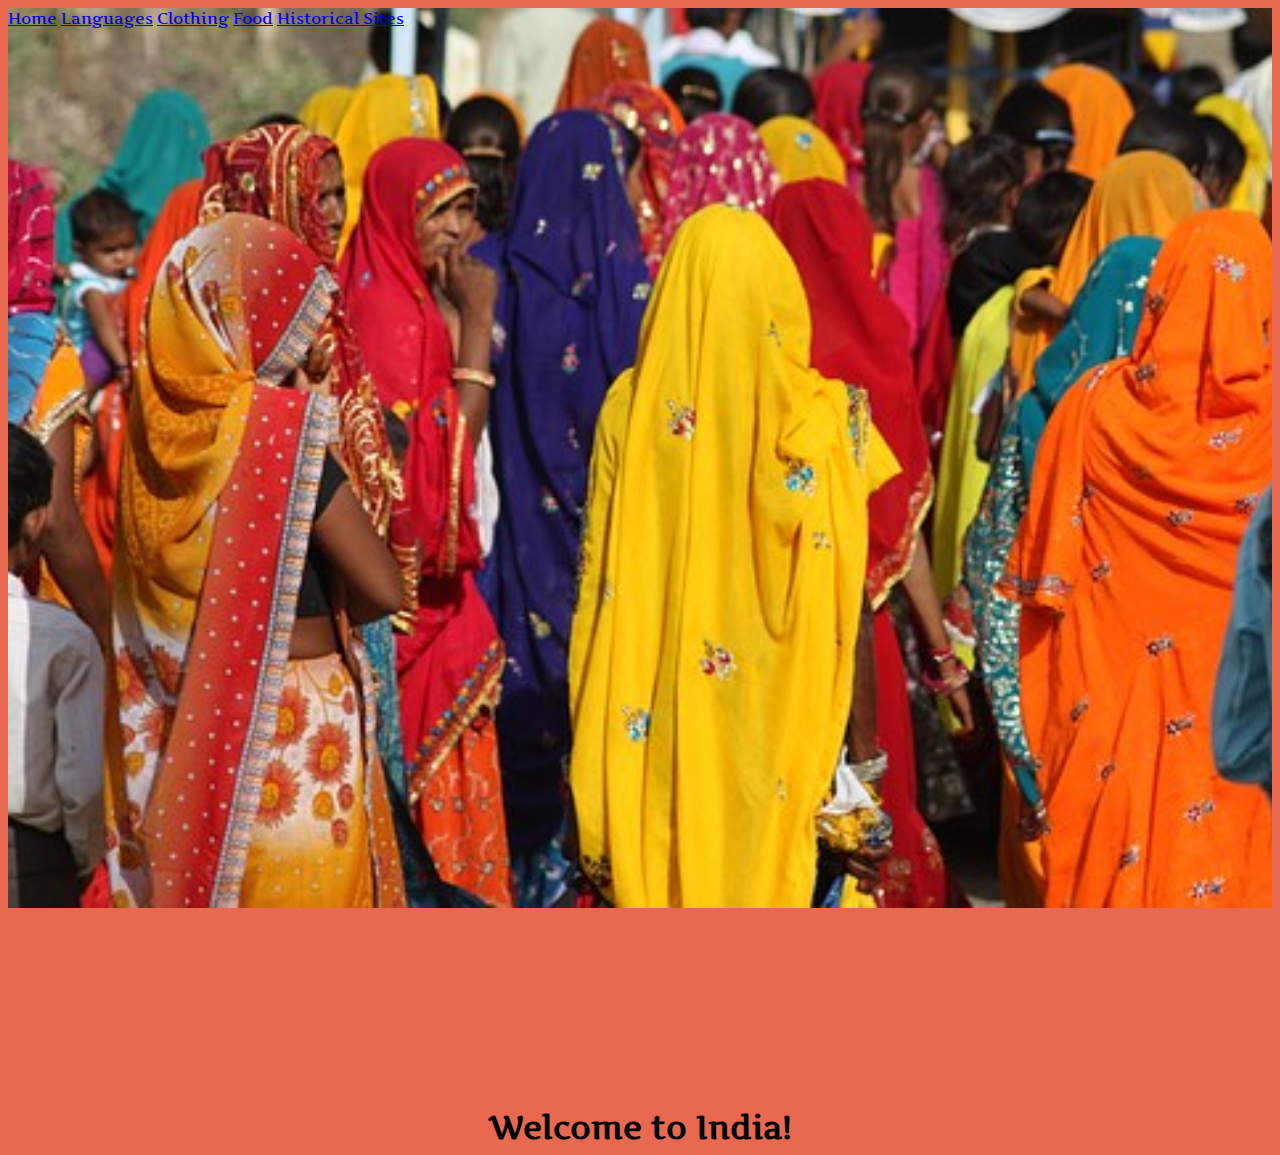
<file: index.html>
<!DOCTYPE html>
<html>
<head>
     <link href="css/styles.css" rel="stylesheet" type="text/css">
    
<title>  India           </title>    
    
</head>
   
    
   <body>
       

        <div class="india">      
         <ul>
             <li><a href="index.html">Home</a></li>
            <li><a href="languages.html">Languages</a></li>
            <li><a href="clothing.html">Clothing</a></li>
            <li><a href="food.html">Food</a></li>
            <li><a href="historicalsites.html">Historical Sites</a></li>
            
    </ul>
          
          </div> 
          
         
                    
                             
             <br><br><br><br><br>   <br><br><br><br><br>   
             
             
          <h1>Welcome to India!</h1>      
                      
                       
                        
                         
                         
                          
</body>

</html>
</file>
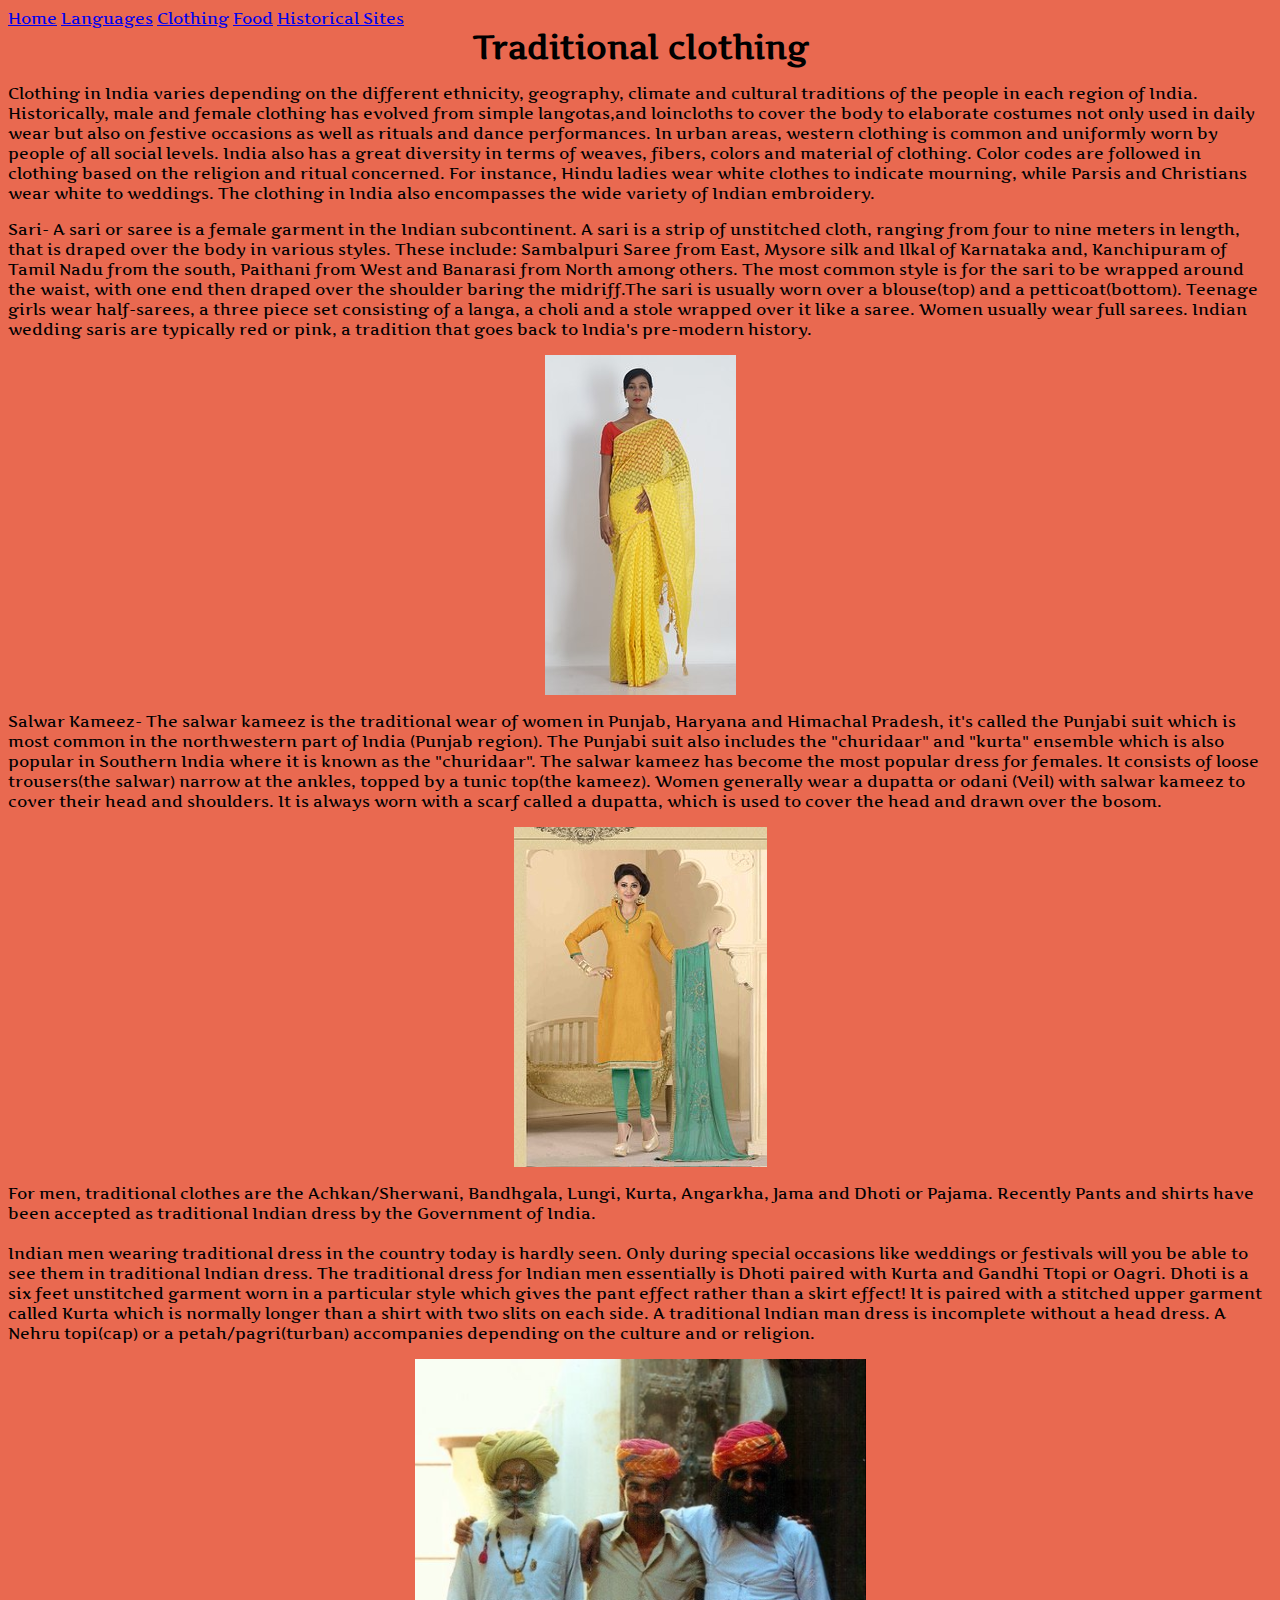
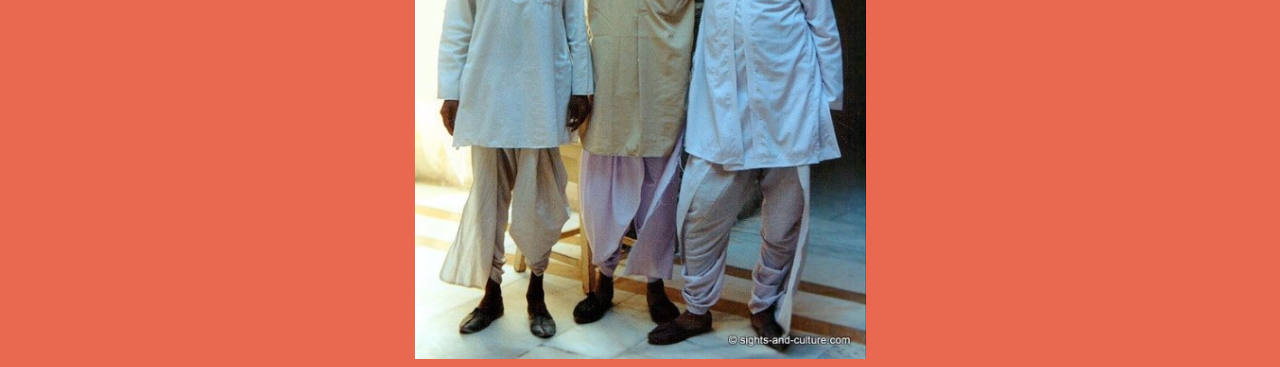
<file: clothing.html>
<!DOCTYPE html>
<html>
    <head>
       <link href="css/styles.css" rel="stylesheet" type="text/css">
    </head>
    <body>
        <ul>
            <li><a href="index.html">Home</a></li>
            <li><a href="languages.html">Languages</a></li>
            <li><a href="clothing.html">Clothing</a></li>
            <li><a href="food.html">Food</a></li>
            <li><a href="historicalsites.html">Historical Sites</a></li>
        </ul>
        
        <h1>Traditional clothing </h1>
    
        
        <div >
        
            <p> Clothing in India varies depending on the different ethnicity, geography, climate and cultural traditions of the people in each region of India.
            Historically, male and female clothing has evolved from simple langotas,and loincloths to cover the body to elaborate costumes not only used in daily wear but also on festive occasions as well as rituals and dance performances. 
            In urban areas, western clothing is common and uniformly worn by people of all social levels. India also has a great diversity in terms of weaves, fibers, colors and material of clothing. 
            Color codes are followed in clothing based on the religion and ritual concerned. For instance, Hindu ladies wear white clothes to indicate mourning, while Parsis and Christians wear white to weddings. 
            The clothing in India also encompasses the wide variety of Indian embroidery.
            </p>
    
            <div class=sari>
    
               <p> Sari- A sari or saree is a female garment in the Indian subcontinent. A sari is a strip of unstitched cloth, ranging from four to nine meters in length, that is draped over the body in various styles.
               These include: Sambalpuri Saree from East, Mysore silk and Ilkal of Karnataka and, Kanchipuram of Tamil Nadu from the south, Paithani from West and Banarasi from North among others.
               The most common style is for the sari to be wrapped around the waist, with one end then draped over the shoulder baring the midriff.The sari is usually worn over a blouse(top) and a petticoat(bottom).
               Teenage girls wear half-sarees, a three piece set consisting of a langa, a choli and a stole wrapped over it like a saree. Women usually wear full sarees. 
               Indian wedding saris are typically red or pink, a tradition that goes back to India's pre-modern history.
               </p>
       
               <img src="images/yellow saree.jpg"class="center-img">
       
            </div>
       
            <div class=image>
    
               <p>Salwar Kameez- The salwar kameez is the traditional wear of women in Punjab, Haryana and Himachal Pradesh, it's called the Punjabi suit which is most common in the northwestern part of India (Punjab region). 
               The Punjabi suit also includes the "churidaar" and "kurta" ensemble which is also popular in Southern India where it is known as the "churidaar".
               The salwar kameez has become the most popular dress for females. It consists of loose trousers(the salwar) narrow at the ankles, topped by a tunic top(the kameez).
               Women generally wear a dupatta or odani (Veil) with salwar kameez to cover their head and shoulders. It is always worn with a scarf called a dupatta, which is used to cover the head and drawn over the bosom.
               </p>
               
               <img src="images/salwar-kameez.jpg" class="center-img">
       
           </div>
       
            <div class=men>
       
               <p>For men, traditional clothes are the Achkan/Sherwani, Bandhgala, Lungi, Kurta, Angarkha, Jama and Dhoti or Pajama. Recently Pants and shirts have been accepted as traditional Indian dress by the Government of India.<br><br>
       
       
                   Indian men wearing traditional dress in the country today is hardly seen. Only during special occasions like weddings or festivals will you be able to see them in traditional Indian dress.
                   The traditional dress for Indian men essentially is Dhoti paired with Kurta and Gandhi Ttopi or Oagri. Dhoti is a six feet unstitched garment worn in a particular style which gives the pant effect rather than a skirt effect! 
                   It is paired with a stitched upper garment called Kurta which is normally longer than a shirt with two slits on each side. A traditional Indian man dress is incomplete without a head dress. 
                   A Nehru topi(cap) or a petah/pagri(turban) accompanies depending on the culture and or religion.
               </p>
       
                <img src="images/trad indian men cloth.jpg" class="center-img">
     
            </div> 
      
        </div><!-- /.content -->
    </body>
</html>
</file>
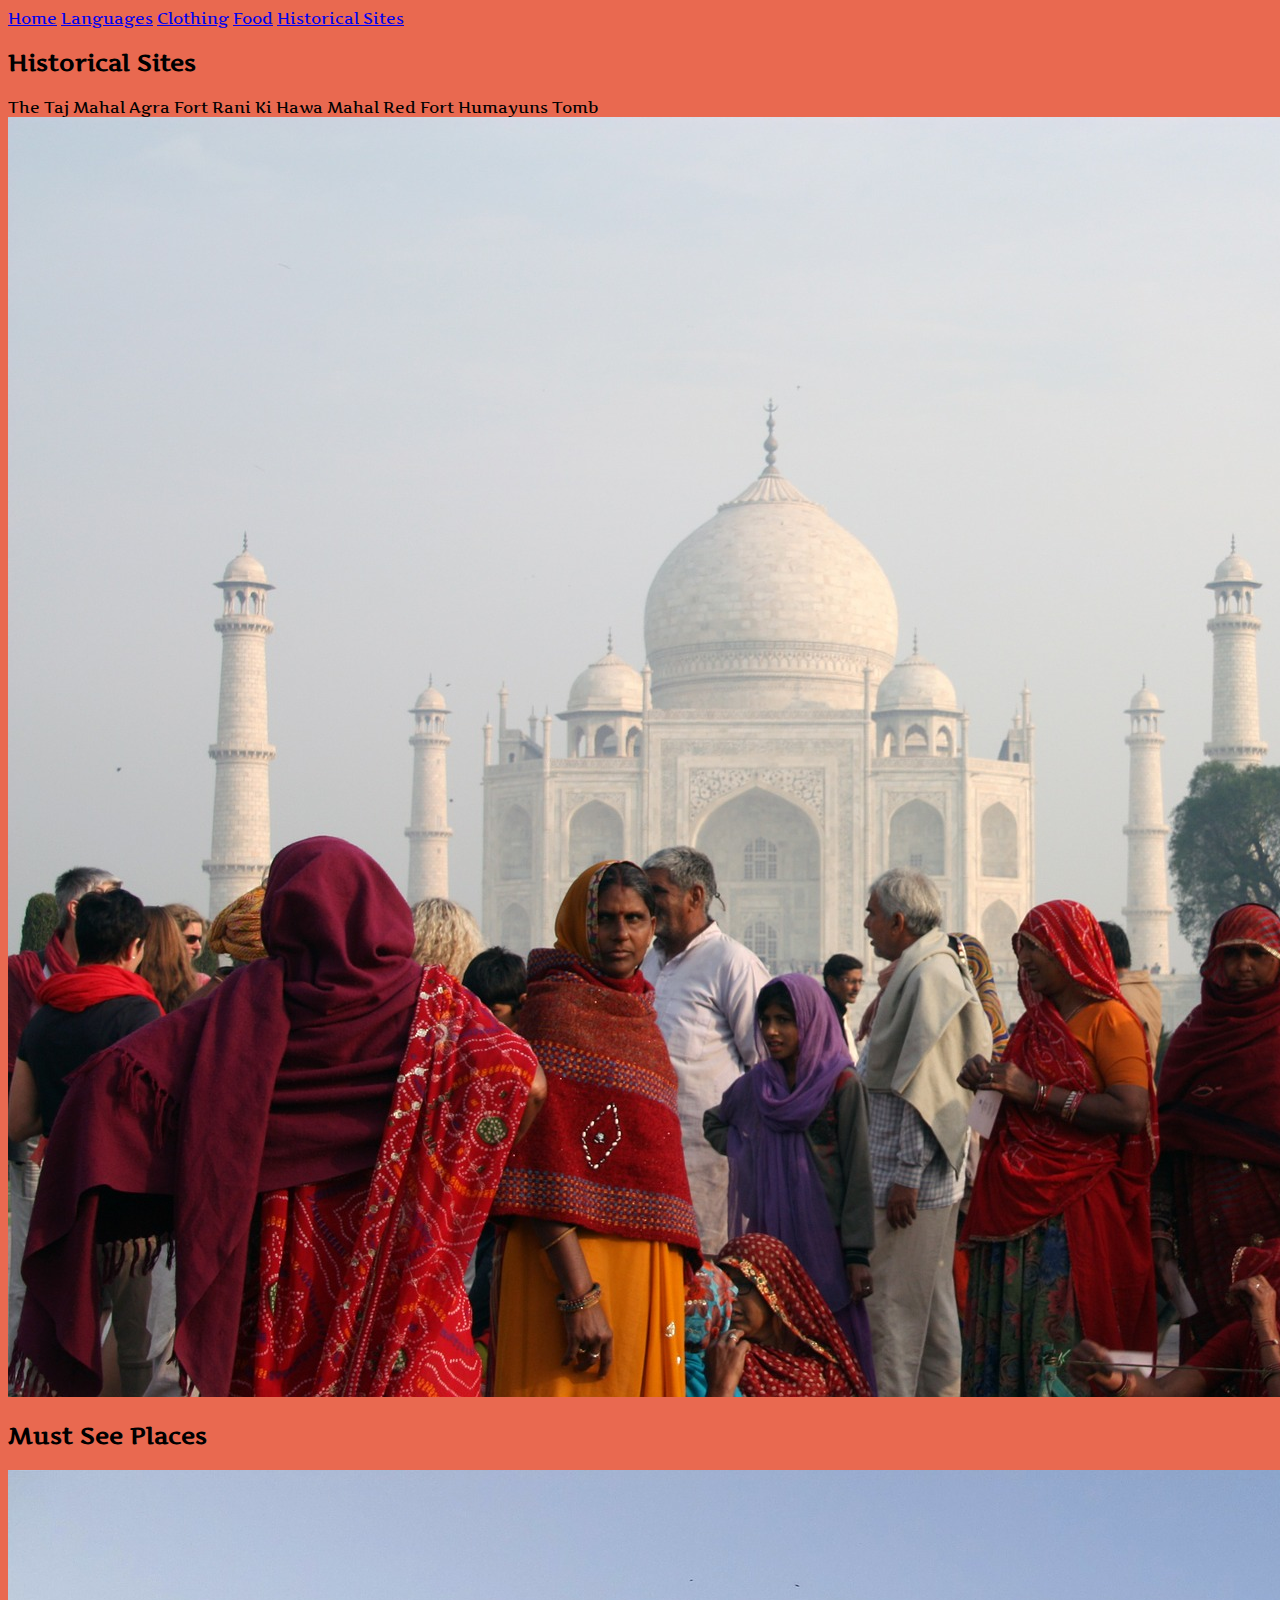
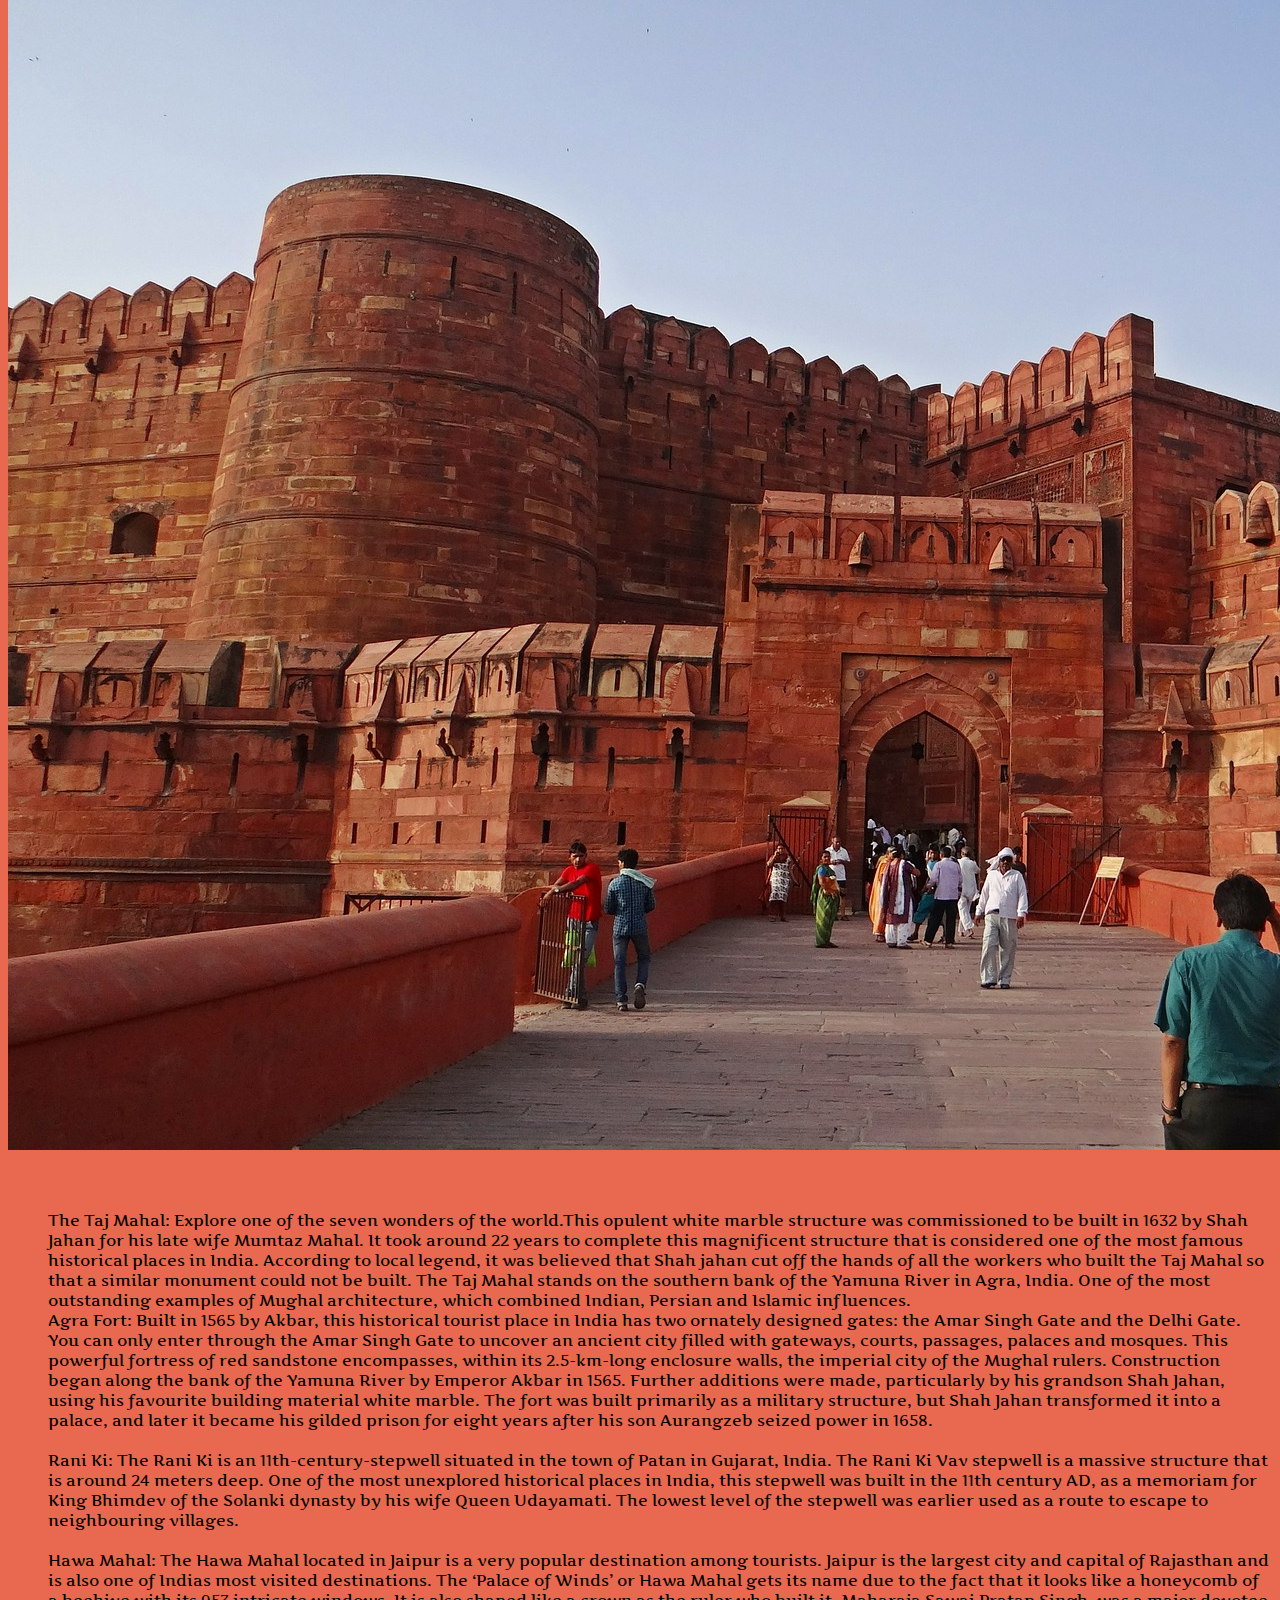
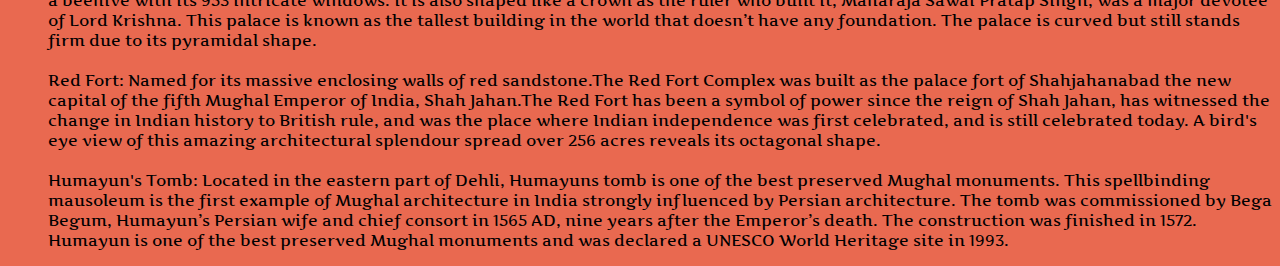
<file: historicalsites.html>
<!DOCTYPE html>
<html>
<head>
    <link href="css/styles.css" rel="stylesheet" type="text/css">
    
    <!-- this is the historical site page -->
    <!-- include 2 h2 tags -->
    <!-- include 2 pictures -->
    <!-- include 3 h1 tags -->
    <!-- add unordered list -->
    
</head>

<ul>
        <li><a href="index.html">Home</a></li>
        <li><a href="languages.html">Languages</a></li>
        <li><a href="clothing.html">Clothing</a></li>
        <li><a href="food.html">Food</a></li>
        <li><a href="historicalsites.html">Historical Sites</a></li>
</ul>

<h2> Historical Sites </h2>
<ul>
    <li>The Taj Mahal</li>
    <li>Agra Fort</li>
    <li>Rani Ki </li>
    <li>Hawa Mahal</li>
    <li>Red Fort</li>
    <li>Humayuns Tomb</li>
</ul>


<img src="images/indiahistoricalsite.jpg">
<body></body>




<h2>Must See Places </h2>

<img src="images/historicalagra-fort.jpg">   

<ol>  <br> <br> 
    <li>The Taj Mahal: Explore one of the seven wonders of the world.This opulent white marble structure was commissioned to be built in 1632 by Shah Jahan for his late wife Mumtaz Mahal. 
        It took around 22 years to complete this magnificent structure that is considered one of the most famous historical places in India.
        According to local legend, it was believed that Shah jahan cut off the hands of all the workers who built the Taj Mahal so that a similar monument could not be built.
        The Taj Mahal stands on the southern bank of the Yamuna River in Agra, India. One of the most outstanding examples of Mughal architecture, which combined Indian, Persian and Islamic influences.</li>
    <br>
   
    <li>Agra Fort: Built in 1565 by Akbar, this historical tourist place in India has two ornately designed gates: the Amar Singh Gate and the Delhi Gate. 
         You can only enter through the Amar Singh Gate to uncover an ancient city filled with gateways, courts, passages, palaces and mosques. 
         This powerful fortress of red sandstone encompasses, within its 2.5-km-long enclosure walls, the imperial city of the Mughal rulers.
         Construction began along the bank of the Yamuna River by Emperor Akbar in 1565. Further additions were made, particularly by his grandson Shah Jahan, using his favourite building material white marble. 
         The fort was built primarily as a military structure, but Shah Jahan transformed it into a palace, and later it became his gilded prison for eight years after his son Aurangzeb seized power in 1658.</li>
    <br> <br>
    <li>Rani Ki: The Rani Ki is an 11th-century-stepwell situated in the town of Patan in Gujarat, India. The Rani Ki Vav stepwell is a massive structure that is around 24 meters deep. One of the most unexplored historical places in India, 
        this stepwell was built in the 11th century AD, as a memoriam for King Bhimdev of the Solanki dynasty by his wife Queen Udayamati. 
        The lowest level of the stepwell was earlier used as a route to escape to neighbouring villages.</li>
        
    <br> <br>
    <li>Hawa Mahal: The Hawa Mahal located in Jaipur is a very popular destination among tourists. 
        Jaipur is the largest city and capital of Rajasthan and is also one of Indias most visited destinations. The ‘Palace of Winds’ or Hawa Mahal gets its name due to the fact that it looks like a honeycomb of a beehive with its 953 intricate windows. 
        It is also shaped like a crown as the ruler who built it, Maharaja Sawai Pratap Singh, was a major devotee of Lord Krishna.
        This palace is known as the tallest building in the world that doesn’t have any foundation. The palace is curved but still stands firm due to its pyramidal shape.</li>
        
    <br><br>
    <li>Red Fort: Named for its massive enclosing walls of red sandstone.The Red Fort Complex was built as the palace fort of 
        Shahjahanabad the new capital of the fifth Mughal Emperor of India, Shah Jahan.The Red Fort has been a symbol of power since the reign of Shah Jahan, has witnessed the change in 
        Indian history to British rule, and was the place where Indian independence was first celebrated, and is still celebrated today. A bird's eye view of this amazing architectural splendour spread over 256 acres reveals its octagonal shape. </li>
    
    <br><br>
    <li>Humayun's Tomb: Located in the eastern part of Dehli, Humayuns tomb is one of the best preserved Mughal monuments.  
        This spellbinding mausoleum is the first example of Mughal architecture in India strongly influenced by Persian architecture.
        The tomb was commissioned by Bega Begum, Humayun’s Persian wife and chief consort in 1565 AD, nine years after the Emperor’s death. 
        The construction was finished in 1572. Humayun is one of the best preserved Mughal monuments and was declared a UNESCO World Heritage site in 1993.</li>
   
</ol>

</body>
</file>
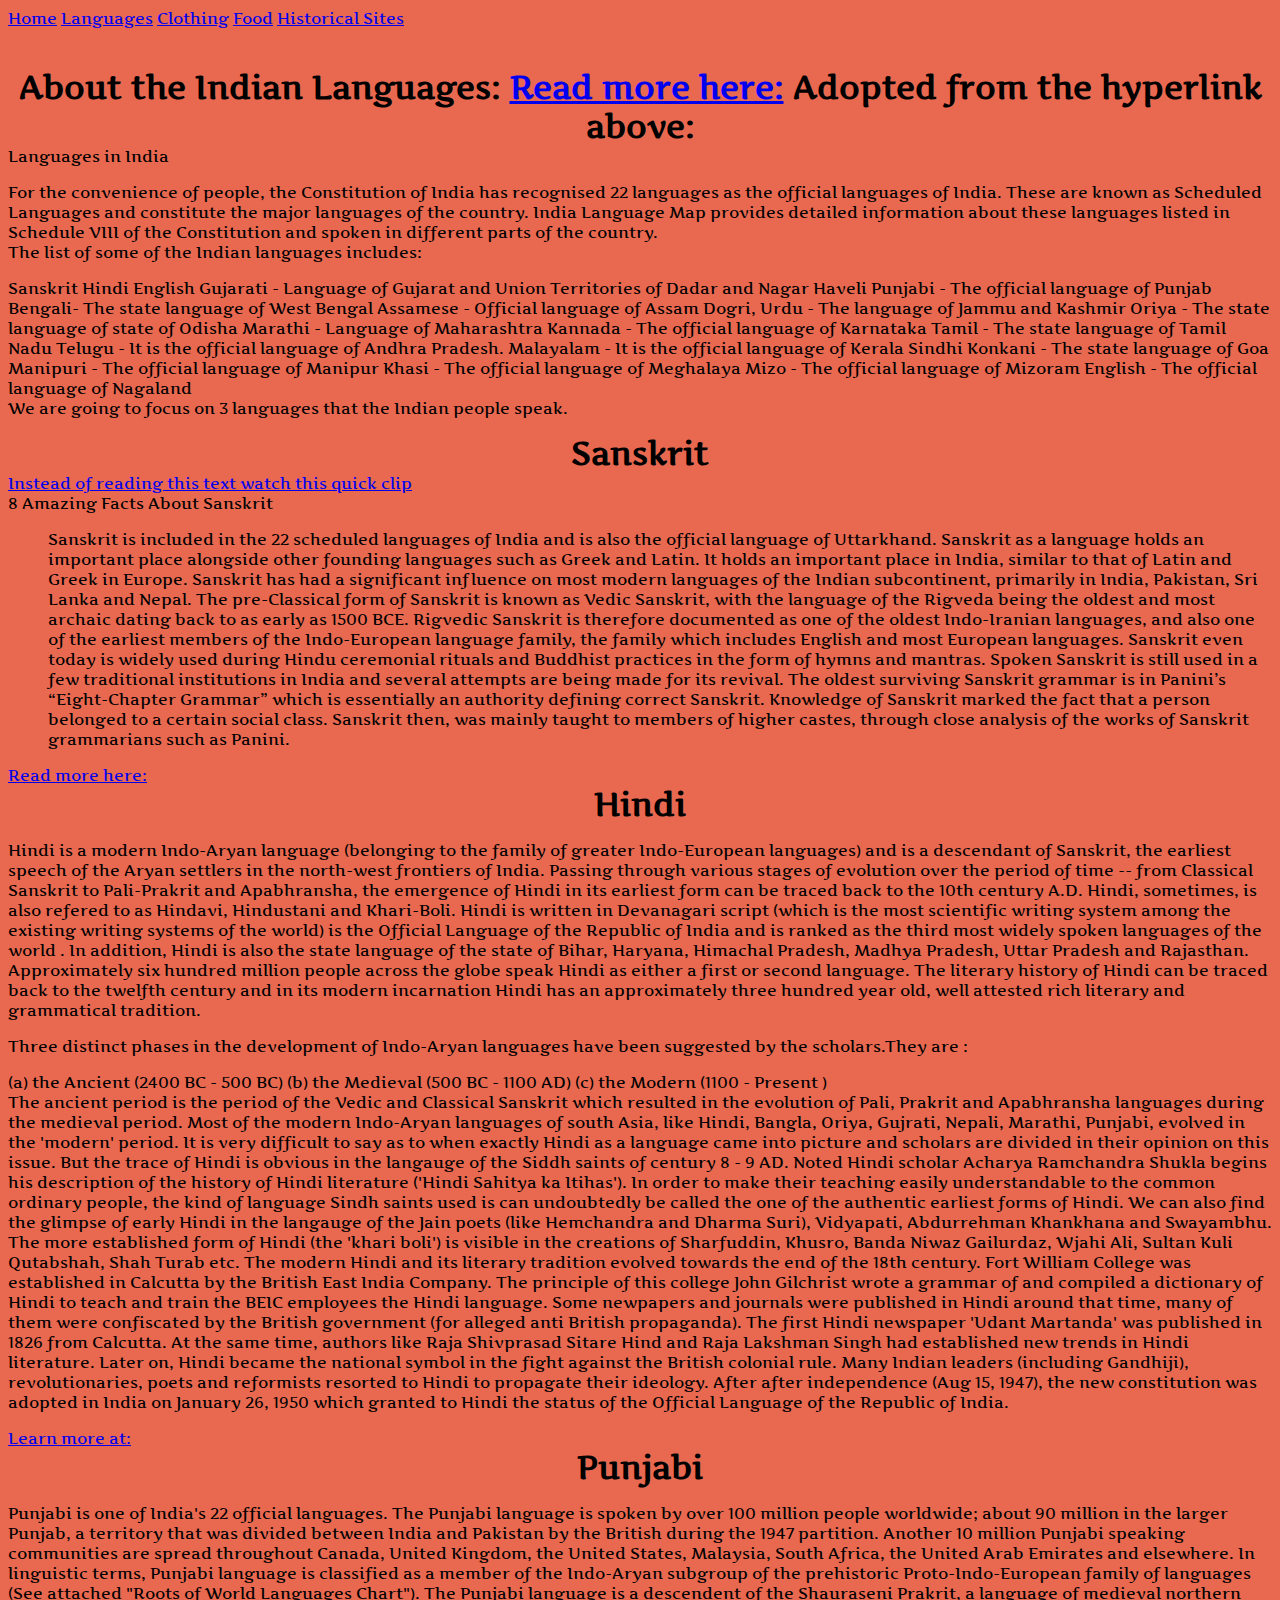
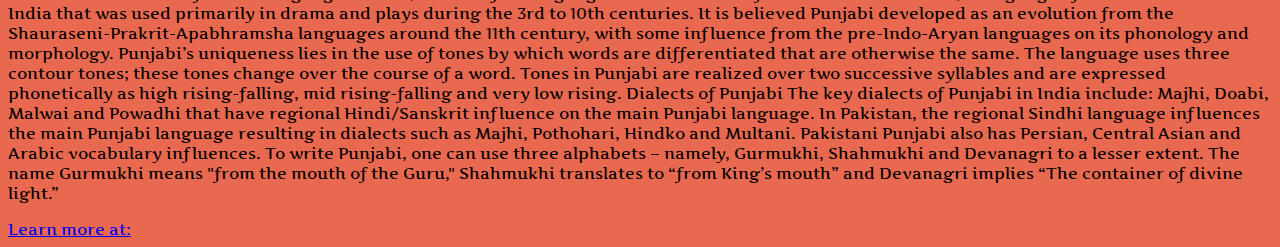
<file: languages.html>
<!DOCTYPE html>
<html>
  
     <link href="css/styles.css" rel="stylesheet" type="text/css">
    
    
    <!-- this is the language page -->
    <!-- include 3 h1 tags -->
    <!-- include 2 unordered list -->
    <!-- include 1 ordered list -->
    <!-- include 2 div tag -->  
    <!-- include 4 h1 tags -->
    
      
    <ul>
        <li><a href="index.html">Home</a></li>
        <li><a href="languages.html">Languages</a></li>
        <li><a href="clothing.html">Clothing</a></li>
        <li><a href="food.html">Food</a></li>
        <li><a href="historicalsites.html">Historical Sites</a></li>
</ul>

<br><br>

    <body>
    
   <h1>About the Indian Languages: <a href="http://www.mapsofindia.com/culture/indian-languages.html">Read more here:</a>
   Adopted from the hyperlink above: </h1>
   <head> Languages in India
   
    </head>
   <p>For the convenience of people, the Constitution of India has recognised 22 languages as the official languages of India. 
   These are known as Scheduled Languages and constitute the major languages of the country. 
   India Language Map provides detailed information about these languages listed in Schedule VIII of the Constitution and spoken in different parts of the country.
   
<br>
The list of some of the Indian languages includes:
<ul>
<li>Sanskrit</li>
<li>Hindi</li>
<li>English</li>
<li>Gujarati - Language of Gujarat and Union Territories of Dadar and Nagar Haveli</li>
<li>Punjabi - The official language of Punjab</li>
<li>Bengali- The state language of West Bengal</li>
<li>Assamese - Official language of Assam</li>
<li>Dogri, Urdu - The language of Jammu and Kashmir</li>
<li>Oriya - The state language of state of Odisha</li>
<li>Marathi - Language of Maharashtra</li>
<li>Kannada - The official language of Karnataka</li>
<li>Tamil - The state language of Tamil Nadu</li>
<li>Telugu - It is the official language of Andhra Pradesh.</li>
<li>Malayalam - It is the official language of Kerala</li>
<li>Sindhi</li>
<li>Konkani - The state language of Goa</li>
<li>Manipuri - The official language of Manipur</li>
<li>Khasi - The official language of Meghalaya</li>
<li>Mizo - The official language of Mizoram</li>
<li>English - The official language of Nagaland</li>
</ul>

We are going to focus on 3 languages that the Indian people speak. 
</p>
    
    <h1>Sanskrit</h1>
    <a href="https://www.youtube.com/watch?v=rC-XseI-HWI"> Instead of reading this text watch this quick clip</a>
    <br>
    8 Amazing Facts About Sanskrit
    <ol>
<li>Sanskrit is included in the 22 scheduled languages of India and is also the official language of Uttarkhand.</li>
<li>Sanskrit as a language holds an important place alongside other founding languages such as Greek and Latin.</li>
<li>It holds an important place in India, similar to that of Latin and Greek in Europe.</li>
<li>Sanskrit has had a significant influence on most modern languages of the Indian subcontinent, primarily in India, Pakistan, Sri Lanka and Nepal.</li>
<li>The pre-Classical form of Sanskrit is known as Vedic Sanskrit, with the language of the Rigveda being the oldest and most archaic dating back to as early as 1500 BCE. 
Rigvedic Sanskrit is therefore documented as one of the oldest Indo-Iranian languages, and also one of the earliest members of the Indo-European language family, the family which includes English and most European languages.</li>
<li>Sanskrit even today is widely used during Hindu ceremonial rituals and Buddhist practices in the form of hymns and mantras.
Spoken Sanskrit is still used in a few traditional institutions in India and several attempts are being made for its revival.</li>
<li>The oldest surviving Sanskrit grammar is in Panini’s “Eight-Chapter Grammar” which is essentially an authority defining correct Sanskrit.</li>
<li>Knowledge of Sanskrit marked the fact that a person belonged to a certain social class. 
Sanskrit then, was mainly taught to members of higher castes, through close analysis of the works of Sanskrit grammarians such as Panini.</li>

   </ol> 
    <a href="http://mocomi.com/history-of-sanskrit/">Read more here:</a
    
    
    
    
    <br>
    
    <h1>Hindi</h1>
    
    <p>Hindi is a modern Indo-Aryan language (belonging to the family of greater Indo-European languages) and is a descendant of Sanskrit, the earliest speech of the Aryan settlers in the north-west frontiers of India.

 Passing through various stages of evolution over the period of time -- from Classical Sanskrit to Pali-Prakrit and Apabhransha, the emergence of Hindi in its earliest form can be traced back to the 10th century A.D. Hindi, sometimes, is also refered to as Hindavi, Hindustani and Khari-Boli. Hindi is written in Devanagari script (which is the most scientific writing system among the existing writing systems of the world) is the Official Language of the Republic of India and is ranked as the third most widely spoken languages of the world . In addition, Hindi is also the state language of the state of Bihar, Haryana, Himachal Pradesh, Madhya Pradesh, Uttar Pradesh and Rajasthan. Approximately six hundred million people across the globe speak Hindi as either a first or second language. 

The literary history of Hindi can be traced back to the twelfth century and in its modern incarnation Hindi has an approximately three hundred year old, well attested rich literary and grammatical tradition. 
</p>
<p>
Three distinct phases in the development of Indo-Aryan languages have been suggested by the scholars.They are : 
<ul>
<li>(a) the Ancient (2400 BC - 500 BC) </li>
<li>(b) the Medieval (500 BC - 1100 AD)</li>
<li>(c) the Modern (1100 - Present )</li> 
</ul>
The ancient period is the period of the Vedic and Classical Sanskrit which resulted in the evolution of Pali, Prakrit and Apabhransha languages during the medieval period. Most of the modern Indo-Aryan languages of south Asia, like Hindi, Bangla, Oriya, Gujrati, Nepali, Marathi, Punjabi, evolved in the 'modern' period.

It is very difficult to say as to when exactly Hindi as a language came into picture and scholars are divided in their opinion on this issue. But the trace of Hindi is obvious in the langauge of the Siddh saints of century 8 - 9 AD. Noted Hindi scholar Acharya Ramchandra Shukla begins his description of the history of Hindi literature ('Hindi Sahitya ka Itihas'). In order to make their teaching easily understandable to the common ordinary people, the kind of language Sindh saints used is can undoubtedly be called the one of the authentic earliest forms of Hindi. We can also find the glimpse of early Hindi in the langauge of the Jain poets (like Hemchandra and Dharma Suri), Vidyapati, Abdurrehman Khankhana and Swayambhu. The more established form of Hindi (the 'khari boli') is visible in the creations of Sharfuddin, Khusro, Banda Niwaz Gailurdaz, Wjahi Ali, Sultan Kuli Qutabshah, Shah Turab etc.

The modern Hindi and its literary tradition evolved towards the end of the 18th century. Fort William College was established in Calcutta by the British East India Company. The principle of this college John Gilchrist wrote a grammar of and compiled a dictionary of Hindi to teach and train the BEIC employees the Hindi language. Some newpapers and journals were published in Hindi around that time, many of them were confiscated by the British government (for alleged anti British propaganda). 

The first Hindi newspaper 'Udant Martanda' was published in 1826 from Calcutta. At the same time, authors like Raja Shivprasad Sitare Hind and Raja Lakshman Singh had established new trends in Hindi literature. Later on, Hindi became the national symbol in the fight against the British colonial rule. Many Indian leaders (including Gandhiji), revolutionaries, poets and reformists resorted to Hindi to propagate their ideology.

After after independence (Aug 15, 1947), the new constitution was adopted in India on January 26, 1950 which granted to Hindi the status of the Official Language of the Republic of India.

  </p>  
     <a href="https://www.quora.com/What-is-the-history-of-Hindi">Learn more at:</a
     
     <br><br>
    
    <h1> Punjabi</h1>
    
    
    <p>Punjabi is one of India's 22 official languages. The Punjabi language is spoken by over 100 million people worldwide; about 90 million in the larger Punjab, a territory that was divided between India and Pakistan by the British during the 1947 partition. 
    Another 10 million Punjabi speaking communities are spread throughout Canada, United Kingdom, the United States, Malaysia, South Africa, the United Arab Emirates and elsewhere.   

In linguistic terms, Punjabi language is classified as a member of the Indo-Aryan subgroup of the prehistoric Proto-Indo-European family of languages (See attached "Roots of World Languages Chart").   

The Punjabi language is a descendent of the Shauraseni Prakrit, a language of medieval northern India that was used primarily in drama and plays during the 3rd to 10th centuries. 
It is believed Punjabi developed as an evolution from the Shauraseni-Prakrit-Apabhramsha languages around the 11th century, with some influence from the pre-Indo-Aryan languages on its phonology and morphology.   

Punjabi’s uniqueness lies in the use of tones by which words are differentiated that are otherwise the same. The language uses three contour tones; these tones change over the course of a word. 
Tones in Punjabi are realized over two successive syllables and are expressed phonetically as high rising-falling, mid rising-falling and very low rising.   

Dialects of Punjabi 
The key dialects of Punjabi in India include: Majhi, Doabi, Malwai and Powadhi that have regional Hindi/Sanskrit influence on the main Punjabi language. 
In Pakistan, the regional Sindhi language influences the main Punjabi language resulting in dialects such as Majhi, Pothohari, Hindko and Multani. 
Pakistani Punjabi also has Persian, Central Asian and Arabic vocabulary influences.   

To write Punjabi, one can use three alphabets – namely, Gurmukhi, Shahmukhi and Devanagri to a lesser extent. The name Gurmukhi means "from the mouth of the Guru," Shahmukhi translates to “from King’s mouth” and Devanagri implies “The container of divine light.”    <br>
</p>
   <a href="https://patch.com/connecticut/trumbull/history-of-punjabi-language--gurmukhi-alphabet">Learn more at:</a 
    
    
    
    
    
    
    
    
    
    
    
    
    
    
    </body>
    
    
    
    
    
    
    
    
    
    
    
    
    
    
    
    
    
    
    
    
    
    
    
    </html>
</file>
<file: css/styles.css>
@import url('https://fonts.googleapis.com/css?family=Artifika');



/* Stylesheet for India Site */

/*

.image
    margin: 95%;
    width: 84%;
    
} */
/*-- the body has a unique color code--*/
body {
    font-family:'Artifika', serif;
    background-color: #2E0502;
    /*background-color: #E44424;*/
    background: rgba(228, 68, 36, 0.8);
    
     }
    
      
.content {
    display: flex;
    text-align:justify ;
}
/*-- this is affecting our headlines--*/

h1 {
    font-family: 'Artifika', serif;
    display:block;
    margin:auto;
    text-align: center;
    }
    
    
    
    
    
    
    
    
    
    



/*-- we want to make the lists as formal as possible--*/
ul {
  list-style-type: none;
  margin: 0;
  padding: 0;
  overflow: hidden;
}

li {
  display: inline;
}
/*-- we want the background image to be a picture about India's culture--*/
.india {
         background-image:url("../images/india.jpg");
         height: 100vh;
         background-repeat:no-repeat;
         background-size:cover;
    
}

.center-img{ 
    display:block;
    margin:auto;
}
</file>
